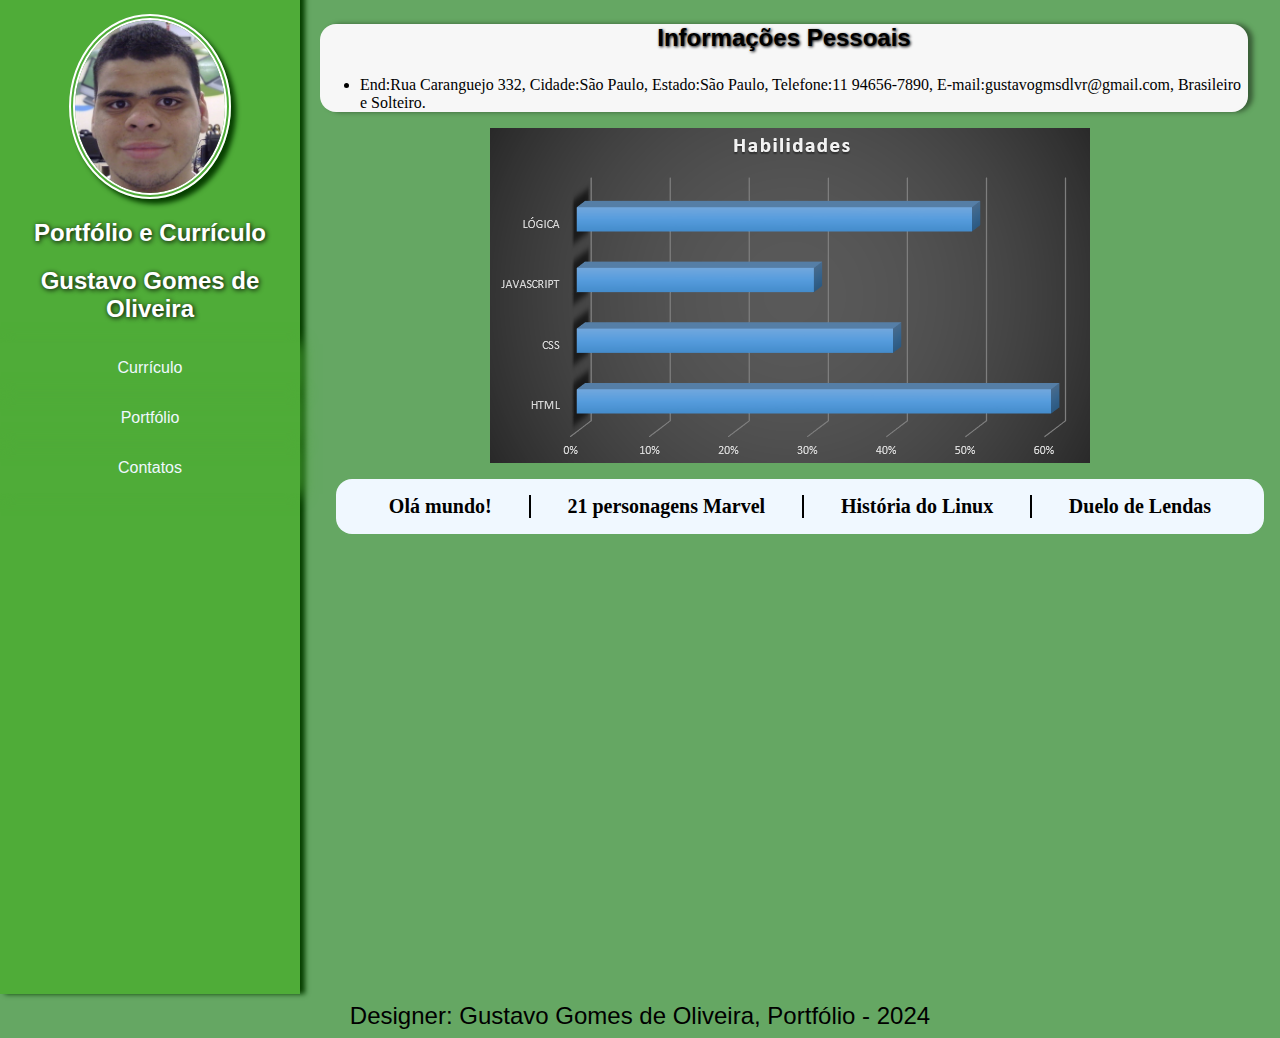
<file: portfólio.html>
<!DOCTYPE html>
<html lang="pt-br">
<head>
    <meta charset="UTF-8">
    <meta name="viewport" content="width=device-width, initial-scale=1.0">
    <link rel="stylesheet" href="style.css">
    <link rel="stylesheet" href="style_portfólio.css">
    <link rel="shortcut icon" href="imagens/images-removebg-preview (1).png" type="imagem/x-icon">
    <title>Portfólio</title>
</head>
<body>
    <header id="menu">
        <img class="logo" src="imagens/WIN_20241209_12_50_38_Pro.jpg" alt="">
   <h1> Portfólio e Currículo</h1>

    
    <h2>Gustavo Gomes de Oliveira</h2>
    <nav>
   <a class="links" href="index.html"> Currículo</a>
   <a class="links" href="portfólio.html"> Portfólio</a>
    <a class="links" href="contatos.html">Contatos </a>
    </nav>
    </header>
        <div class="info01">
    <h3>Informações Pessoais</h3>
    <ul>
    <li>End:Rua Caranguejo 332, Cidade:São Paulo, Estado:São Paulo, Telefone:11 94656-7890, E-mail:gustavogmsdlvr@gmail.com, Brasileiro e Solteiro.</li>
    </ul>
    </div>

<main>
    <img class="grafico" src="imagens/Captura de tela grafico 2.png" alt="">
    <div class="links2">
    <a href="file:///C:/Users/User/Desktop/Turma%20D/Gustavo%20Gomes%20de%20Oliveira/web/P1/index.html.html" target="_blank">Olá mundo!</a>
    <div class="vl"></div>
    <a href="file:///C:/Users/User/Desktop/Turma%20D/Gustavo%20Gomes%20de%20Oliveira/web/P2/index.html" target="_blank">21 personagens Marvel</a>
    <div class="vl"></div>
    <a href="file:///C:/Users/User/Desktop/Turma%20D/Gustavo%20Gomes%20de%20Oliveira/web/P3/index%20(2).html" target="_blank">História do Linux</a>
    <div class="vl"></div>
    <a href="file:///C:/Users/User/Desktop/Turma%20D/Gustavo%20Gomes%20de%20Oliveira/web/P4/index.html" target="_blank">Duelo de Lendas</a>

    </div>
</main>  
<footer>
    Designer: Gustavo Gomes de Oliveira, Portfólio - 2024
</footer>
</body>
</html>
</file>
<file: style.css>
body{ background-color: rgb(101, 167, 99);
      margin: 0;
}
#menu{ margin-top:-30px;
       background-color: rgb(79, 172, 56) ;
       width: 300px;
       height: 1000px;
       text-align: center;
       box-shadow: 5px 0px 5px rgb(7, 63, 0);
}   
.logo { width: 150px;
        margin-top: 20px;
        border: 6px double #fff;
        border-radius: 50%;
        box-shadow: 5px 5px 5px rgb(7, 63, 0) ;
}
h1, h2{ font-size: 1.5rem;
        color:#fff;
        font-family: sans-serif;
        text-shadow: 1px 1px 5px black;
}
.links{text-decoration:none;
       color:aliceblue;
       font-size:2.0 rem;
       font-family:sans-serif;
       display:flex;
       flex-direction:column;
       padding:1rem 0;
       transition:all 0.7s ease;
       box-shadow: 1px 1px 15px  rgb(79, 172, 56);
}
header{float: left;
}
.links:hover{ background-color: rgb(0, 255, 0);
              color:rgb(255, 255, 255)
        }
.info01{background-color:rgb(247, 247, 247);
        margin:1.5rem 2rem 1rem 20rem;
        border-radius:1rem;
        box-shadow: 5px 0px 5px rgb(57, 94, 55);
}
.info02{background-color:rgb(79, 172, 56);
        margin:1.5rem 2rem 1rem 2rem;
        border-radius:1rem;
        width: 300px;
        height: 200px;
        box-shadow: 5px 0px 5px rgb(57, 94, 55);
}
.info03{background-color:rgb(79, 172, 56);
        margin:1.5rem 2rem 1rem 2rem;
        border-radius:1rem;
        width: 300px;
        height: 218px;
        box-shadow: 5px 0px 5px rgb(57, 94, 55);
}
.info04{background-color:rgb(79, 172, 56);
        margin:1.5rem 2rem 1rem 2rem;
        border-radius:1rem;
        width: 300px;
        height: 200px;
        box-shadow: 5px 0px 5px rgb(57, 94, 55);
}
.info05{background-color:rgb(79, 172, 56);
        margin:1.5rem 2rem 1rem 2rem;
        border-radius:1rem;
        width: 300px;
        height: 200px;
        box-shadow: 5px 0px 5px rgb(57, 94, 55);
}
.info06{background-color:rgb(79, 172, 56);
        margin:1.5rem 2rem 1rem 2rem;
        border-radius:1rem;
        width: 300px;
        height: 200px;
        box-shadow: 5px 0px 5px rgb(57, 94, 55);
}
.info07{background-color:rgb(79, 172, 56);
        margin:1.5rem 2rem 1rem 2rem;
        border-radius:1rem;
        width: 300px;
        height: 200px;
        box-shadow: 5px 0px 5px rgb(57, 94, 55);
}
.info08{background-color:rgb(79, 172, 56);
        margin:1.5rem 2rem 1rem 2rem;
        border-radius:1rem;
        width: 300px;
        height: 200px;
        box-shadow: 5px 0px 5px rgb(57, 94, 55);
}
#conteudo{display: flex;
          flex-wrap: wrap;
          justify-content: center;

}
footer{background-color: rgb(101, 167, 99);
       font-size: 1.5rem;
       text-align: center;
       clear: both;
       padding: 0.5rem;
       font-family: sans-serif;
}
h3{font-size: 1.5rem;
   color: black;
   text-align: center;
   font-family: sans-serif;
   text-shadow: 1px 1px 3px rgb(0, 0, 05);
}
p{font-size: 1.1rem;
  color: black;
  text-align: center;
  font-family: sans-serif;
  text-shadow: 1px 1px 3px black;
}
</file>
<file: style_portfólio.css>
.grafico{ display: block;
          margin-left: auto;
          margin-right: auto;
}
.links2{ background-color: aliceblue;
         margin: 1rem 1rem 2rem 21rem;
         padding: 1rem;
         border-radius: 1rem;
         display: flex;
         justify-content: space-evenly;
}
.links2 a{ text-decoration: none;
           color: black;
           font-size: 15pt;
           font-weight: 600;
}
.vl{ border-left: 2px solid black;
}
</file>
